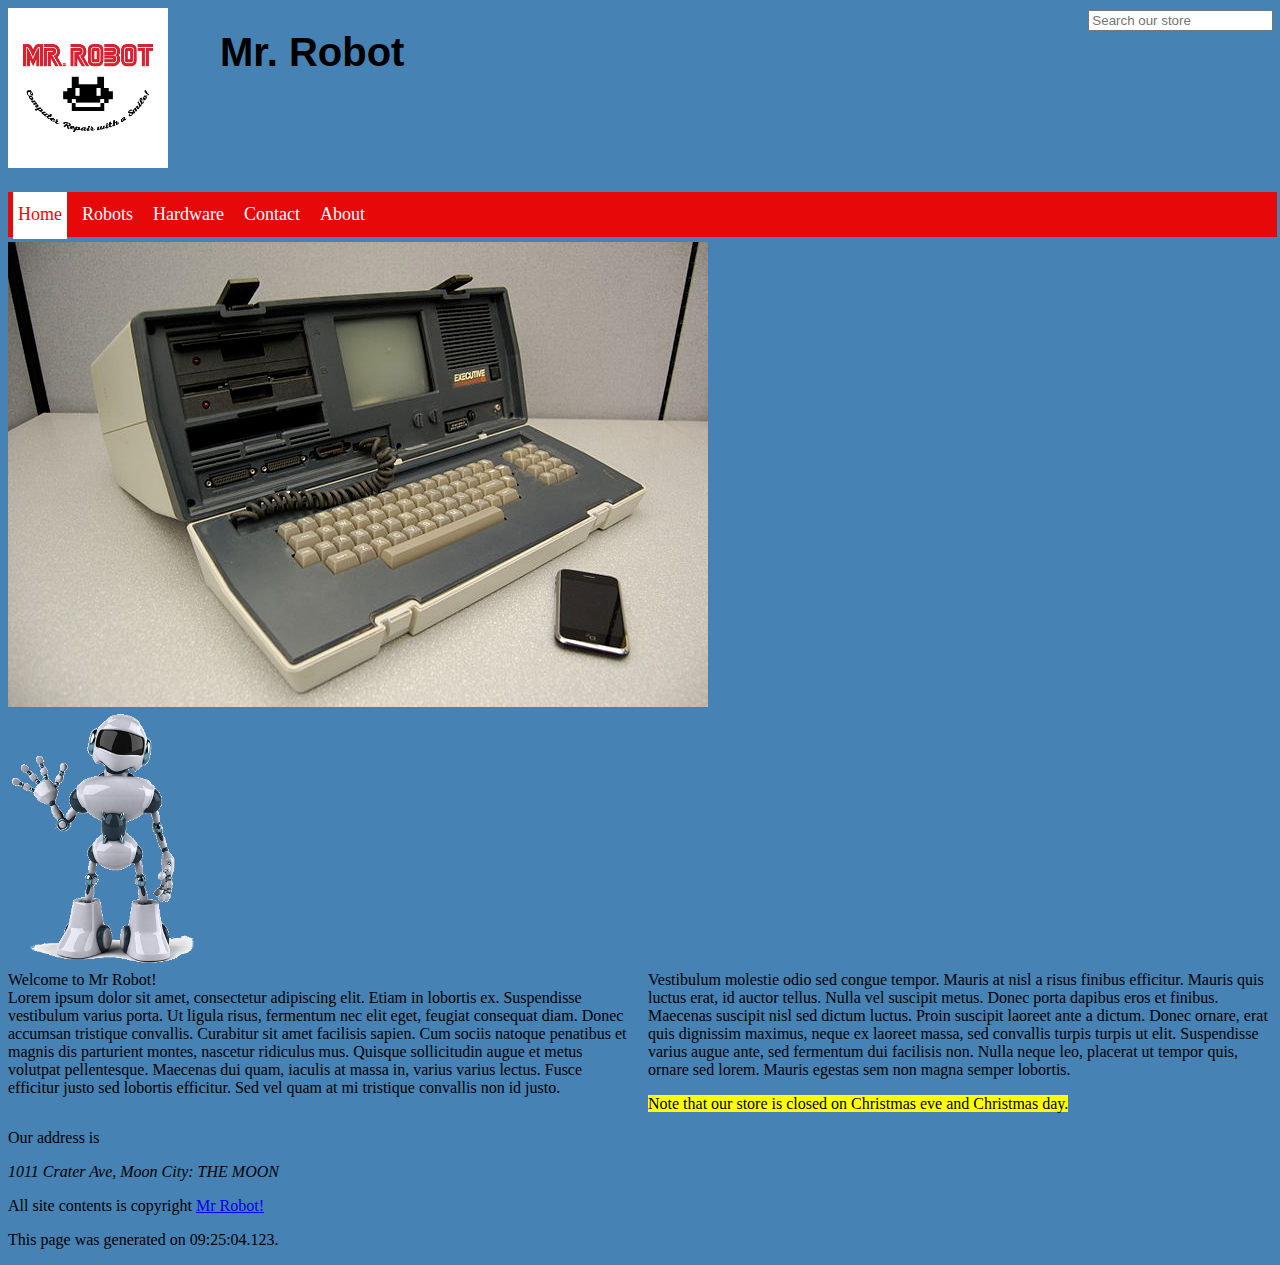
<file: RobotStoreClone/index.html>
﻿<!DOCTYPE html>
<html xmlns="http://www.w3.org/1999/xhtml">
<head>
	<title>Mr Robot!</title>
	<link rel="stylesheet" href="https://cdnjs.cloudflare.com/ajax/libs/font-awesome/4.7.0/css/font-awesome.css" type="text/css" />
	<link rel="stylesheet" type="text/css" href="StyleSheet.css" />
</head>
<body>
    <header>
        <div>
            <a class="headerlogo" href="index.html">
                <img src="images/logo.jpg" />
            </a>
            <span id="headername">Mr. Robot</span>
            <input type="search" class="searchbox" placeholder="Search our store" />
        </div>
        <nav class="navbar-background">
            <ul>
              <li><a class="navlink" id="active" href="index.html">Home</a></li>
              <li><a class="navlink" href="robots.html">Robots</a></li>
              <li><a class="navlink" href="computers.html">Hardware</a></li>
              <li><a class="navlink" href="contact.html">Contact</a></li>
              <li><a class="navlink" href="about.html">About</a></li>
            </ul>
        </nav>
    </header>
    <div id="welcomeimage">
        <img src="images/welcome.jpg" />
    </div>
    <div id="coffeeofthemonth">
        <img src="images/robot_hello.png" />
    </div>
    <section id="welcometext">
        <header>Welcome to Mr Robot!</header>
        <span>
            Lorem ipsum dolor sit amet, consectetur adipiscing elit. Etiam in lobortis ex. Suspendisse vestibulum varius porta. Ut ligula risus, fermentum nec elit eget, feugiat consequat diam. Donec accumsan tristique convallis. Curabitur sit amet facilisis sapien. Cum sociis natoque penatibus et magnis dis parturient montes, nascetur ridiculus mus. Quisque sollicitudin augue et metus volutpat pellentesque. Maecenas dui quam, iaculis at massa in, varius varius lectus.
            Fusce efficitur justo sed lobortis efficitur. Sed vel quam at mi tristique convallis non id justo. Vestibulum molestie odio sed congue tempor. Mauris at nisl a risus finibus efficitur. Mauris quis luctus erat, id auctor tellus. Nulla vel suscipit metus. Donec porta dapibus eros et finibus. Maecenas suscipit nisl sed dictum luctus. Proin suscipit laoreet ante a dictum. Donec ornare, erat quis dignissim maximus, neque ex laoreet massa, sed convallis turpis turpis ut elit. Suspendisse varius augue ante, sed fermentum dui facilisis non. Nulla neque leo, placerat ut tempor quis, ornare sed lorem. Mauris egestas sem non magna semper lobortis.
        </span>
		<p><mark>Note that our store is closed on Christmas eve and Christmas day.</mark></p>
    </section>
    <footer>
      <p>Our address is <address>1011 Crater Ave, Moon City: THE MOON</address></p>
      <p class="textcontent">All site contents is copyright <a class="mainlink" href="http://www.mrrobot.com">Mr Robot!</a></p>
      <p class="smalltext">This page was generated on <time>09:25:04.123</time>.</p>
    </footer>
</body>

</html>
</file>
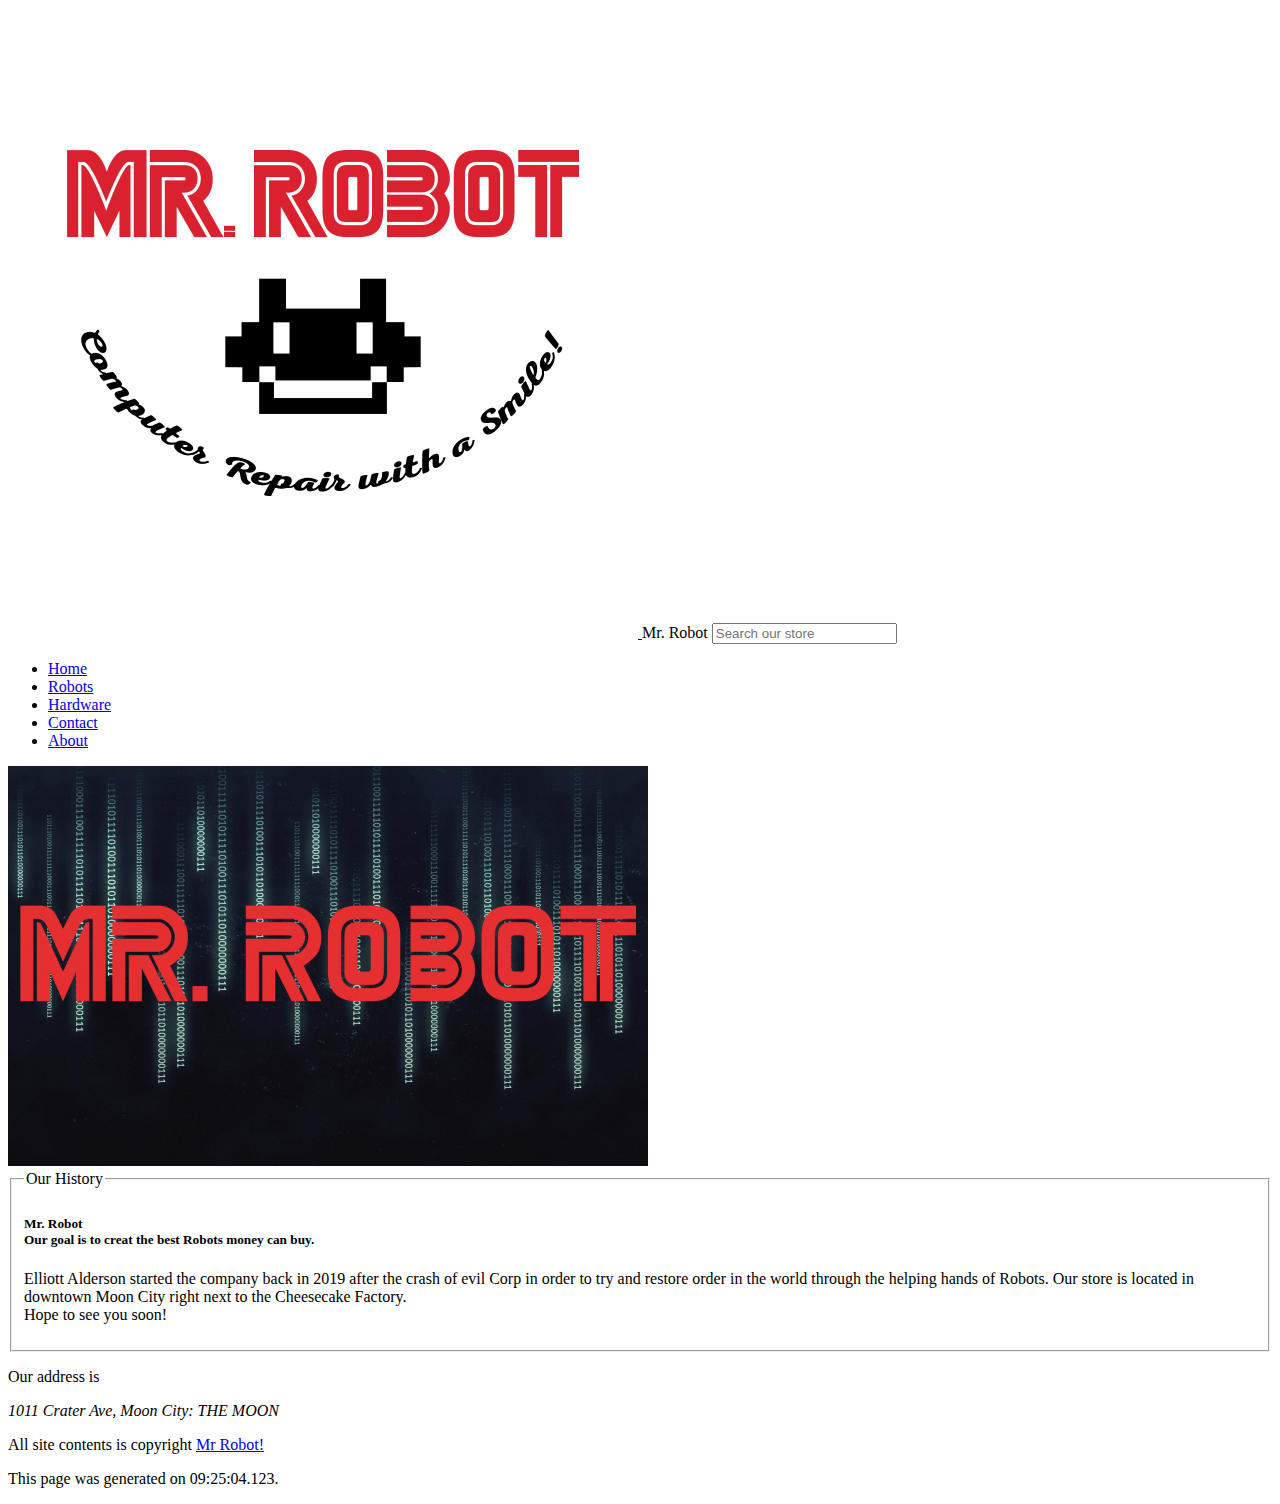
<file: RobotStoreClone/about.html>
<!DOCTYPE html>
<html lang="en">
<head>
  <title>Mr Robot!</title>
  <link rel="stylesheet" href="https://cdnjs.cloudflare.com/ajax/libs/font-awesome/4.7.0/css/font-awesome.css" type="text/css" />
  </head>
  <body>
    <header>
        <div>
            <a class="headerlogo" href="index.html">
                <img src="images/logo.jpg" />
            </a>
            <span id="headername">Mr. Robot</span>
            <input type="search" class="searchbox" placeholder="Search our store" />
        </div>

        <nav class="backgroundgradient">
            <ul>
              <li><a class="navlink" href="index.html">Home</a></li>
              <li><a class="navlink" href="robots.html">Robots</a></li>
              <li><a class="navlink" href="computers.html">Hardware</a></li>
              <li><a class="navlink" href="contact.html">Contact</a></li>
              <li><a class="navlink" href="about.html">About</a></li>
            </ul>
        </nav>
    </header>
  <div id="welcomeimage">
    <img src="images/Mr.-Robot-Welcome.png" height="400px" alt="About us">
  </div>
    <fieldset>
      <legend>Our History</legend>
        <p>

        <h5><strong>Mr. Robot</strong> <br>Our goal is to creat the best Robots money can buy.</h5>
Elliott Alderson  started the company back in 2019 after the crash of evil Corp in order to try and restore order in the world through the helping hands of Robots.  Our store is located in downtown Moon City right next to the Cheesecake Factory.<br>
Hope to see you soon!
        </p>

    </fieldset>

    <script >

    </script>
  </body>
  <footer>
    <p>Our address is <address>1011 Crater Ave, Moon City: THE MOON</address></p>
    <p class="textcontent">All site contents is copyright <a class="mainlink" href="http://www.mrrobot.com">Mr Robot!</a></p>
    <p class="smalltext">This page was generated on <time>09:25:04.123</time>.</p>
  </footer>
</html>
</file>
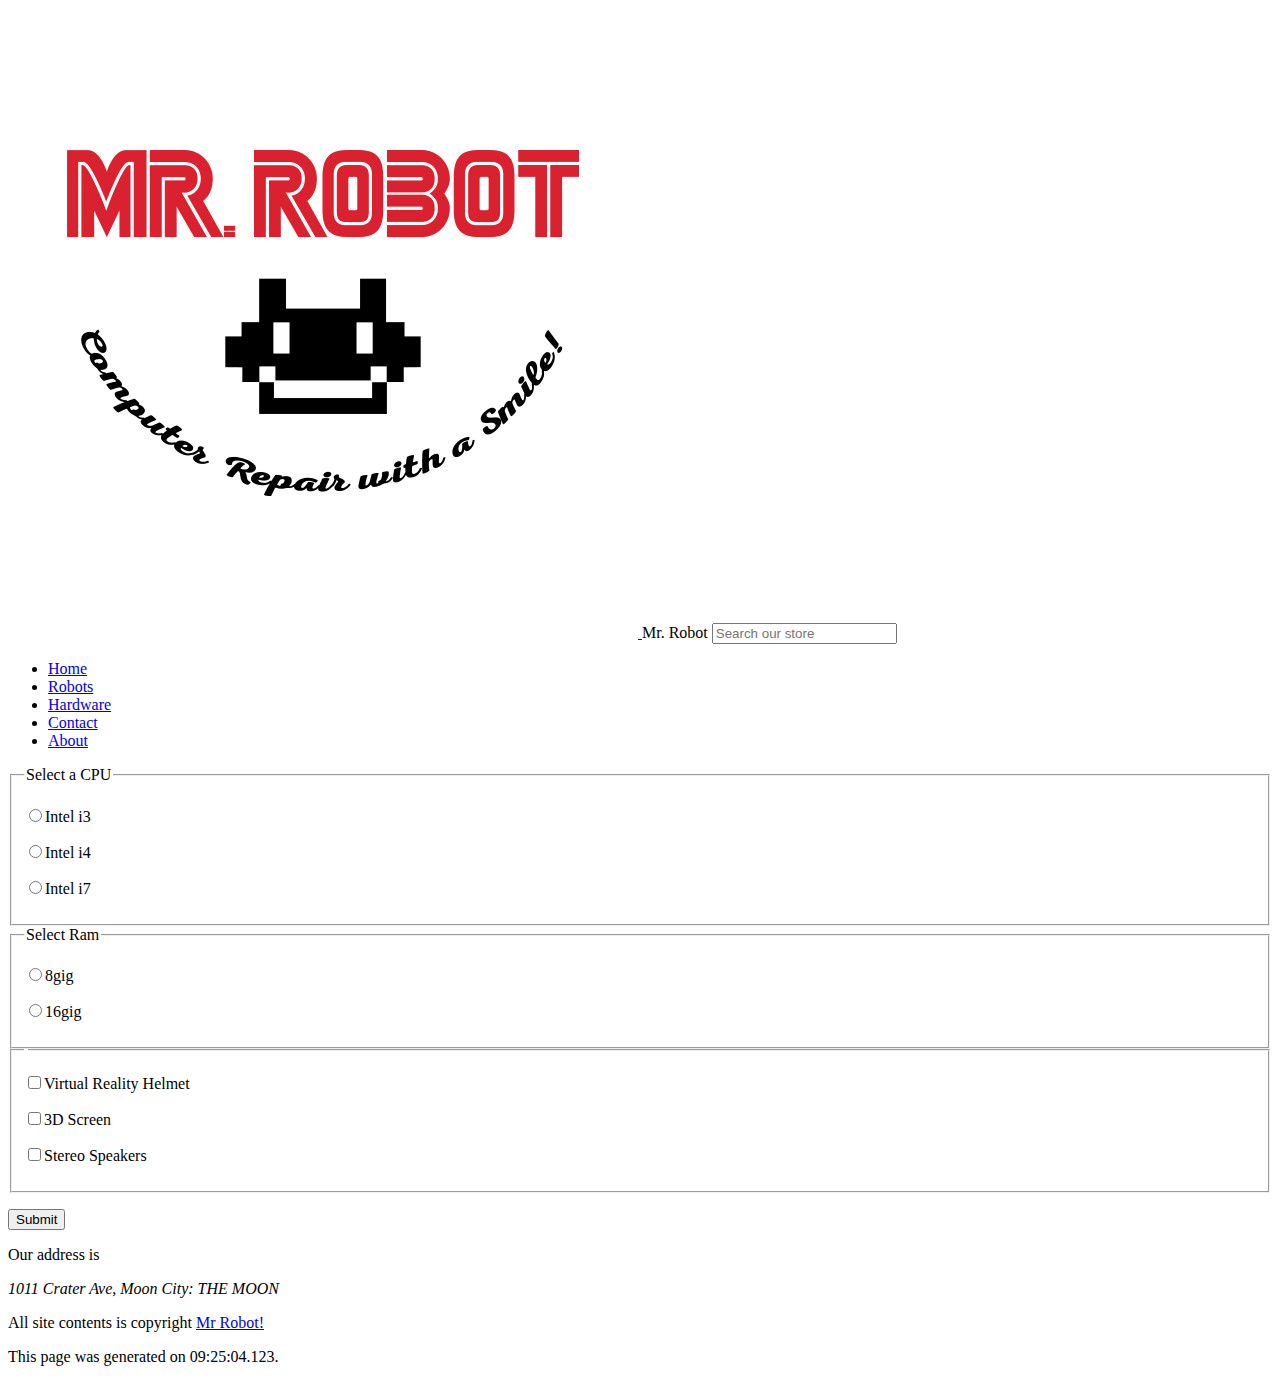
<file: RobotStoreClone/computers.html>
<!DOCTYPE html>
<html lang="en">
<head>
  <title>Mr Robot!</title>
  <link rel="stylesheet" href="https://cdnjs.cloudflare.com/ajax/libs/font-awesome/4.7.0/css/font-awesome.css" type="text/css" />
  </head>
  <body>
    <header>
        <div>
            <a class="headerlogo" href="index.html">
                <img src="images/logo.jpg" />
            </a>
            <span id="headername">Mr. Robot</span>
            <input type="search" class="searchbox" placeholder="Search our store" />
        </div>

        <nav class="backgroundgradient">
            <ul>
              <li><a class="navlink" href="index.html">Home</a></li>
              <li><a class="navlink" href="robots.html">Robots</a></li>
              <li><a class="navlink" href="computers.html">Hardware</a></li>
              <li><a class="navlink" href="contact.html">Contact</a></li>
              <li><a class="navlink" href="about.html">About</a></li>
            </ul>
        </nav>
    </header>

    <form>
      <fieldset>
        <legend>Select a CPU</legend>
        <p><label for="i3"><input type="radio" name="CPU" id="i3">Intel i3</label></p>
        <p><label for="i4"><input type="radio" name="CPU" id="i4"></label>Intel i4</p>
        <p><label for="i7"><input type="radio" name="CPU" id="i7"></label>Intel i7</p>
      </fieldset>
  <fieldset>
    <legend>Select Ram</legend>
    <p><label for="8"><input type="radio" name="ram" id="8">8gig</label></p>
    <p><label for="16"><input type="radio" name="ram" id="16">16gig</label></p>
  </fieldset>
    <fieldset>
      <legend></legend>

      <p><label for="vrh"><input type="checkbox" name="" id="vrh">Virtual Reality Helmet</label></p>
      <p><label for="3ds"><input type="checkbox" name="" id="3ds">3D Screen</label></p>
      <p><label for="ss"><input type="checkbox" name="" id="ss">Stereo Speakers</label></p>
    </fieldset>
  <p>
    <button>Submit</button>
  </p>
</form>
<footer>
  <p>Our address is <address>1011 Crater Ave, Moon City: THE MOON</address></p>
  <p class="textcontent">All site contents is copyright <a class="mainlink" href="http://www.mrrobot.com">Mr Robot!</a></p>
  <p class="smalltext">This page was generated on <time>09:25:04.123</time>.</p>
</footer>


    <script>
      /* TODO: Move To js file */
      /*********************************************************
       *
       *   Test Checkboxes/Radio Buttons Script
       *
       *********************************************************/
       // loop through each form and handle submit event
       for (var i=0;i<document.forms.length;i++) {
         var form = document.forms[i];
         form.addEventListener('submit', function(e){
           e.preventDefault();
           var results = '';
          // loop through all checkboxes to see if checked
          var checkboxes = form.querySelectorAll("input[type='checkbox']");
          for(var k = 0; k < checkboxes.length; k++) {
            results += checkboxes[k].id + '=' + checkboxes[k].checked + '\n';
          }
          // loop through all radio butotns to display value
          var radiobuttons = form.querySelectorAll("input[type='radio']:checked");
          for(var m = 0; m < radiobuttons.length; m++) {
            results += radiobuttons[m].name + '=' + radiobuttons[m].value + '\n';
          }
          // alert results
          alert(results);
        });
      }
    </script>
  </body>
</html>
</file>
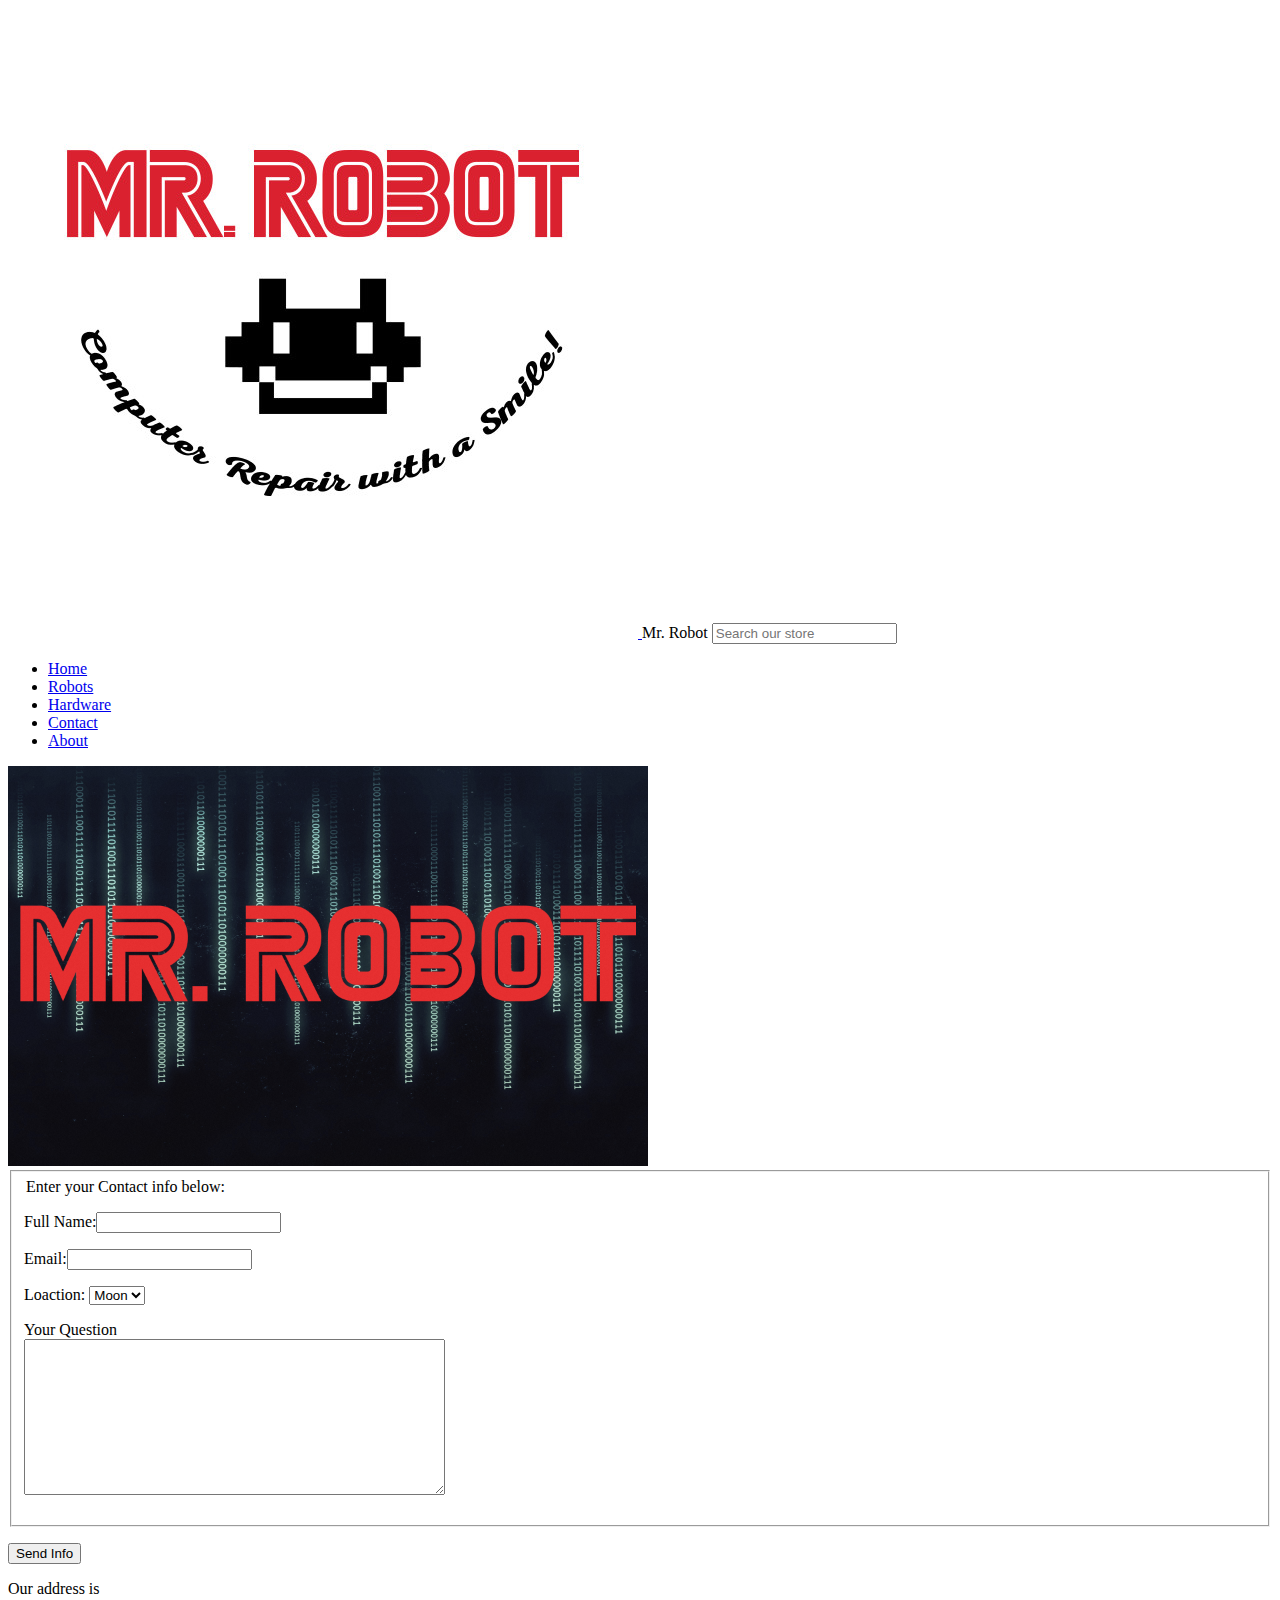
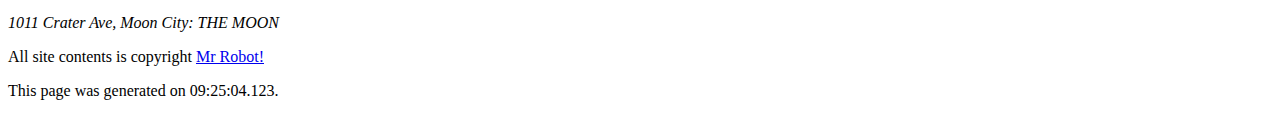
<file: RobotStoreClone/contact.html>
<!DOCTYPE html>
<html lang="en">
<head>
  <title>Mr Robot!</title>
  <link rel="stylesheet" href="https://cdnjs.cloudflare.com/ajax/libs/font-awesome/4.7.0/css/font-awesome.css" type="text/css" />
  </head>
  <body>
    <header>
        <div>
            <a class="headerlogo" href="index.html">
                <img src="images/logo.jpg" />
            </a>
            <span id="headername">Mr. Robot</span>
            <input type="search" class="searchbox" placeholder="Search our store" />
        </div>

        <nav class="backgroundgradient">
            <ul>
              <li><a class="navlink" href="index.html">Home</a></li>
              <li><a class="navlink" href="robots.html">Robots</a></li>
              <li><a class="navlink" href="computers.html">Hardware</a></li>
              <li><a class="navlink" href="contact.html">Contact</a></li>
              <li><a class="navlink" href="about.html">About</a></li>
            </ul>
        </nav>
    </header>
    <div id="welcomeimage">
      <img src="images/Mr.-Robot-Welcome.png" height="400px" alt="About us">
    </div>
<form id="contactForm">
  <fieldset>
    <div>
    <legend>Enter your Contact info below:</legend>
     <p>
    <label for="fullname">Full Name:</label><input type="text" name="fullname" id="fullname">
     </p>
<p>
    <label for="email">   Email:</label><input type="email" name="email" id="email">
</p>
<p>
    <label for="yloc">   Loaction:</label>
    <select name="" id="yloc">
      <option value="0">Moon</option>
      <option value="1">Earth</option>
    </select>
</p>
<p><label for="quest">Your Question</label><br>
  <textarea name="quest" id="" cols="50" rows="10" maxlength="500"></textarea></p>
</div>

</fieldset>
  <p>
  <button id="btnSendInfo" class="submitbutton">Send Info</button>
  </p>
</form>
<footer>
  <p>Our address is <address>1011 Crater Ave, Moon City: THE MOON</address></p>
  <p class="textcontent">All site contents is copyright <a class="mainlink" href="http://www.mrrobot.com">Mr Robot!</a></p>
  <p class="smalltext">This page was generated on <time>09:25:04.123</time>.</p>
</footer>

  </body>
</html>
</file>
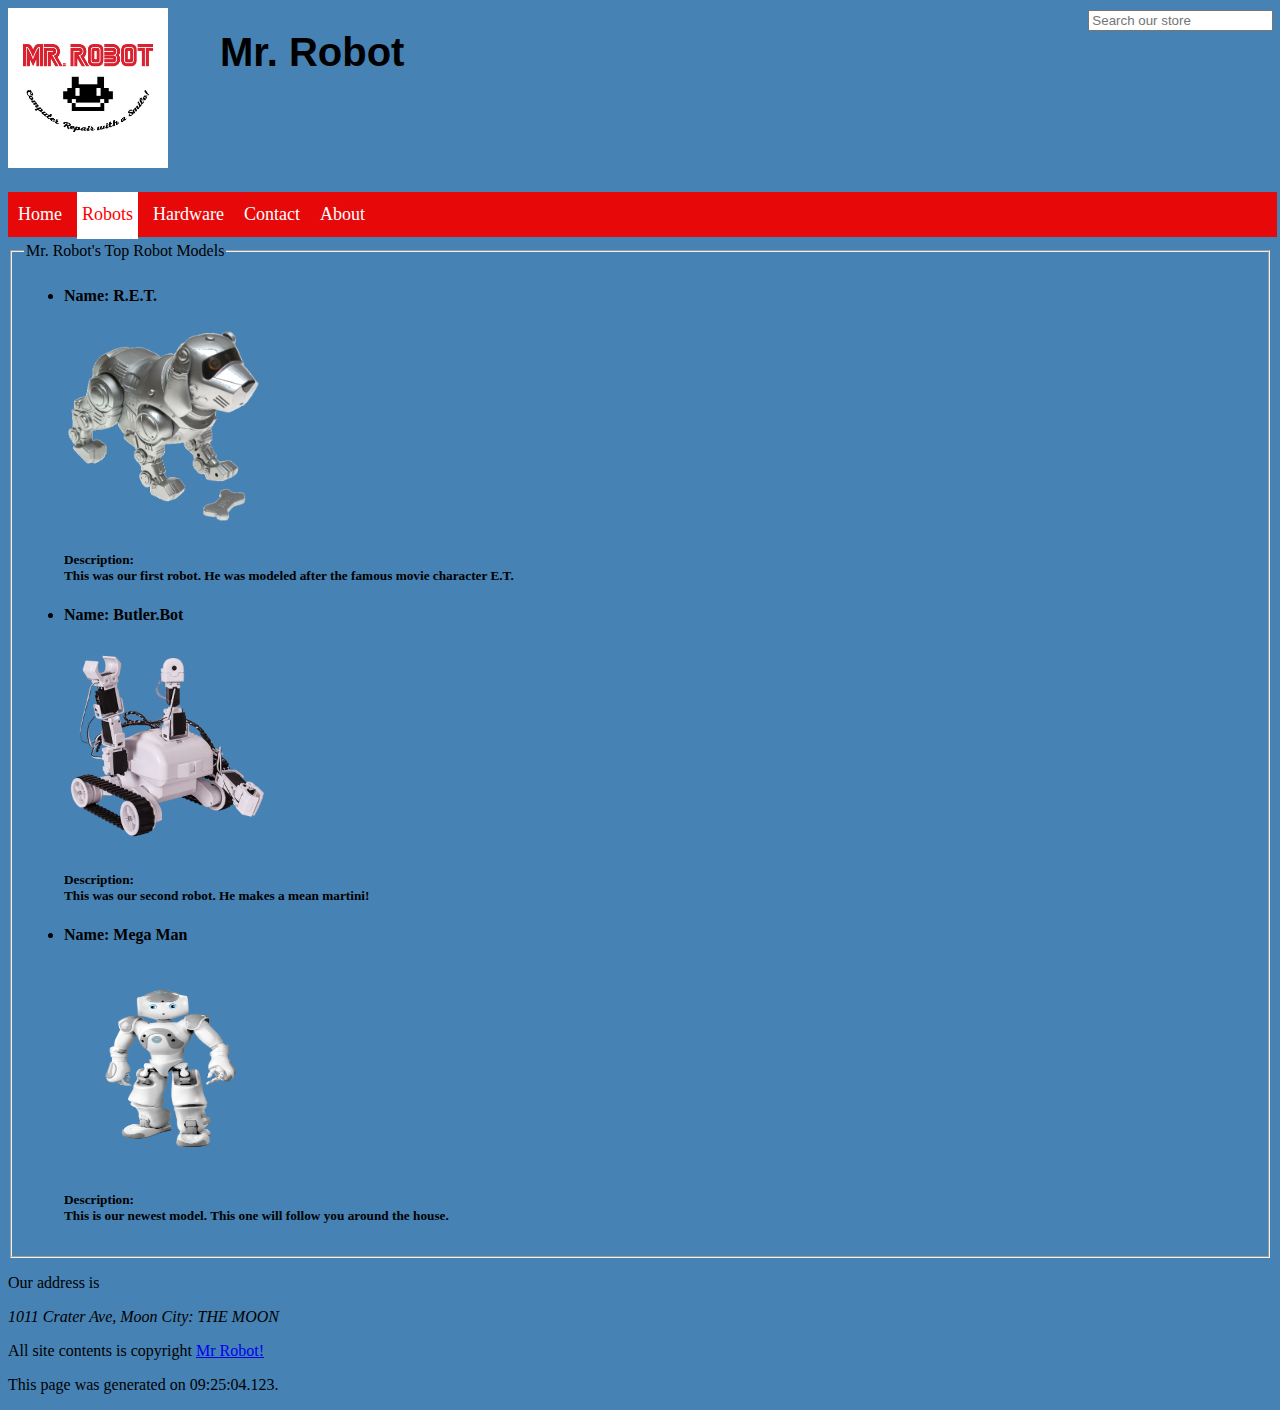
<file: RobotStoreClone/robots.html>
<!DOCTYPE html>
<html lang="en">
<head>
  <title>Mr Robot!</title>
  <link rel="stylesheet" href="https://cdnjs.cloudflare.com/ajax/libs/font-awesome/4.7.0/css/font-awesome.css" type="text/css" />
	<link rel="stylesheet" type="text/css" href="StyleSheet.css" />
  </head>
<body>
  <header>
      <div>
          <a class="headerlogo" href="index.html">
              <img src="images/logo.jpg" />
          </a>
          <span id="headername">Mr. Robot</span>
          <input type="search" class="searchbox" placeholder="Search our store" />
      </div>

      <nav class="navbar-background">
          <ul>
            <li><a class="navlink" href="index.html">Home</a></li>
            <li><a class="navlink" id="active" href="robots.html">Robots</a></li>
            <li><a class="navlink" href="computers.html">Hardware</a></li>
            <li><a class="navlink" href="contact.html">Contact</a></li>
            <li><a class="navlink" href="about.html">About</a></li>
          </ul>
      </nav>
  </header>

<fieldset>
<legend>Mr. Robot's Top Robot Models</legend>

<ul>
<li >
  <article id="robo1">
  <h4>
  <label for="imgrobo1">  Name:</label>
     R.E.T.</h4>
  <img id="imgrobo1" src="images/roboDog.png" width=200 height=200 alt="robo1">

  <h5><strong>Description:</strong> <br>This was our first robot.
   He was modeled after the famous movie character E.T.</h5>
</article>
</li>

<li>
  <article id="robo2">
<h4>
<label for="imgrobo2">  Name:</label>
   Butler.Bot</h4>
<img id="imgrobo2" src="images/robot2.png" width=200 height=200 alt="robo1">

<h5><strong>Description:</strong> <br>This was our second robot.
 He makes a mean martini!</h5>
</article>
</li>
<li>
  <article id="robo3">
  <h4>
  <label for="imgrobo3">  Name:</label>
     Mega Man</h4>
  <img id="imgrobo3" src="images/robot3.png" width=200 height=200 alt="robo1">

  <h5><strong>Description:</strong> <br>This is our newest model.
   This one will follow you around the house.</h5>

</article>

</li>
</ul>
</fieldset>

<footer>
  <p>Our address is <address>1011 Crater Ave, Moon City: THE MOON</address></p>
  <p class="textcontent">All site contents is copyright <a class="mainlink" href="http://www.mrrobot.com">Mr Robot!</a></p>
  <p class="smalltext">This page was generated on <time>09:25:04.123</time>.</p>
</footer>

<template id="producttemplate">
<article>
  <label id="lblName" for="productimage">Name:</label>
  <img id="pimage" name="productimage" class="productarticlelargeimage" src="" alt="product image">
  <article name="productdescription" class="productarticledescription" >

  </article>
  </article>
</template>
<template id="user">
<div>User</div>
     <template id="address">
             <div>Address</div>
     </template>
</template>
<script>
  var robo = document.querySelector('#robo1').createShadowRoot();
  /*Step1*/
  let prdTemplate = document.querySelector('#producttemplate');
  /*Step2*/
  let clone = document.importNode(prdTemplate.content, true);
  /*Step3*/

  clone.querySelector('#pimage').src = 'images/roboDog.png';
  clone.querySelector('#lblName').textContent = 'R.E.T';

 /*Step4*/
  robo.appendChild(clone);
  let userTemplate = document.querySelector('#user');
  let userClone = document.importNode(userTemplate.content, true);
  document.body.appendChild(userClone);
    let addressTemplate = document.querySelector('#address');
    let addressClone = document.importNode(addressTemplate.content, true);
  document.body.appendChild(addressClone);
</script>
</body>
</html>
</file>
<file: RobotStoreClone/StyleSheet.css>
﻿body{
	background-color:steelblue;
}

header, section, footer, aside, nav, main, article, figure { display: block; }

.headerlogo img{
	top:.75em;
	left:.5em;
	height: 10em;
	width: 10em;
}

#headername{
	position:absolute;
	top:.75em;
	left:5.5em;
	font-family:'Trebuchet MS', 'Lucida Sans Unicode', 'Lucida Grande', 'Lucida Sans', Arial, sans-serif;
	font-size:2.5em;
	font-weight:bolder;
}

.searchbox{
	position:absolute;
	top:.75em;
	right:.5em;
}

.navbar-background{
	height: 45px;
	width: 100%;
	margin-bottom: 5px;
	margin-top: 20px;
	padding-left: 5px;
}

.navbar-background ul {
	list-style: none;
	padding: 0px;
}

.navbar-background ul li {
	display: block;
}

.navbar-background ul li > a {
	text-decoration: none;
}

.navbar-background ul li > a:hover {
	text-decoration: underline;
}

.navbar-background{
	background-color: #E70909;
}

.navlink {
	height: 35px;
	margin-right: 10px;
	font-size: 18px;
	float: left;
	padding-left: 5px;
	padding-right: 5px;
	padding-top: 12px;
	color: white;
	text-decoration: none;
}

#active{
	color: red;
	background-color: white;
}

#welcometext { column-count: 2; }
</file>
